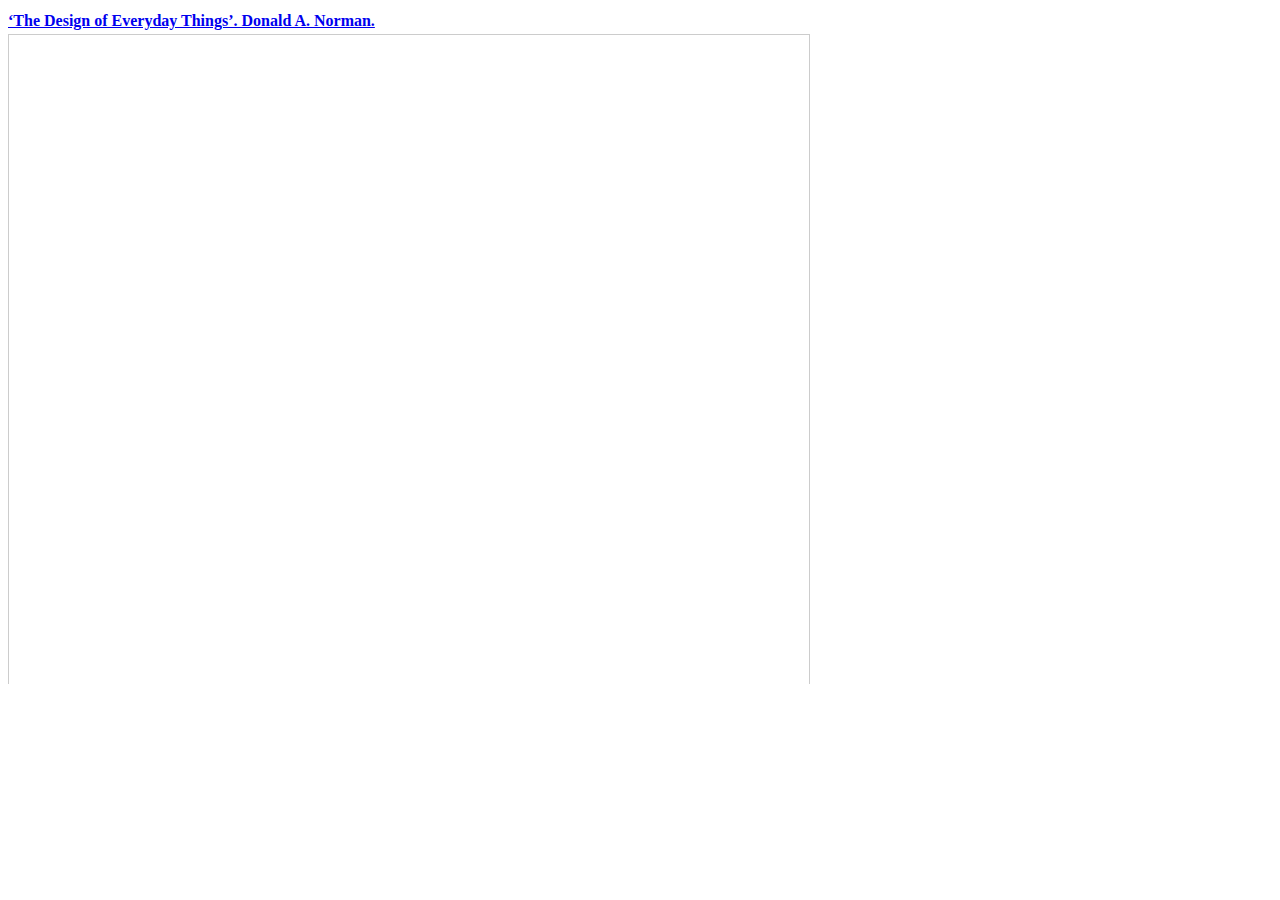
<file: doet.html>
<html>
  <body>
    <div style="width:799.98px"> 
    <strong style="display:block;margin:12px 0 4px">
    <a href="https://slideplayer.com/slide/4984269/" title="‘The Design of Everyday Things’. Donald A. Norman." target="_blank">‘The Design of Everyday Things’. Donald A. Norman.</a></strong>
      <iframe src="https://player.slideplayer.com/16/4984269/" width="799.98" height="649" frameborder="0" marginwidth="0" marginheight="0" scrolling="no" style="border:1px solid #CCC;border-width:1px 1px 0" allowfullscreen></iframe>
    <div style="padding:5px 0 12px"></div></div>
  </body>
</html>
</file>
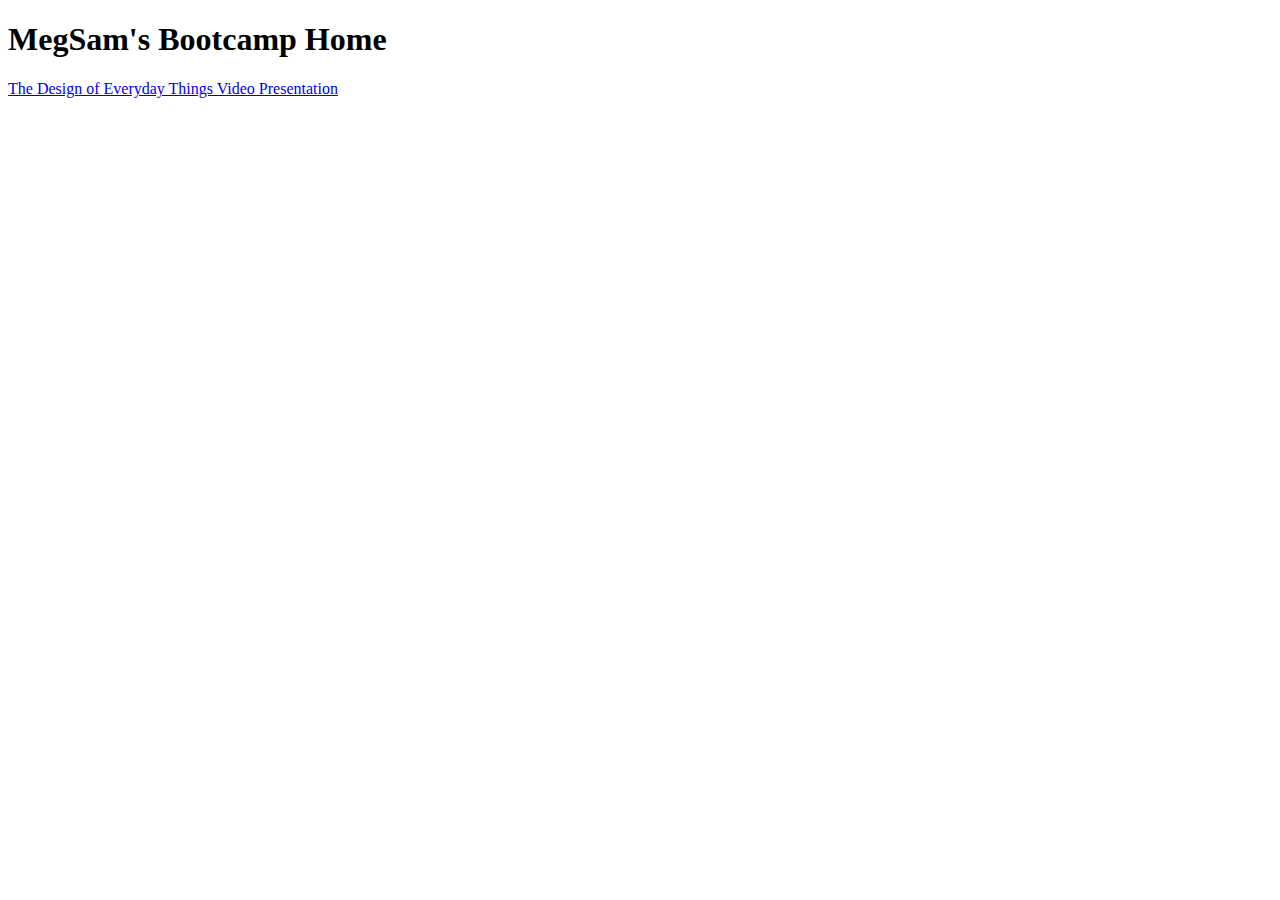
<file: home.html>
<!DOCTYPE html>
<html>
  <head>
    <title>MegSam Bootcamp Homebase</title>
  </head>
  <body>
    <div>
      <h1> MegSam's Bootcamp Home </h1>
      <text>
        <a href="https://megregina.github.io/bootcampforus/doet.html">The Design of Everyday Things Video Presentation</a>
      </text>
    </div>
  </body>
</html>
</file>
